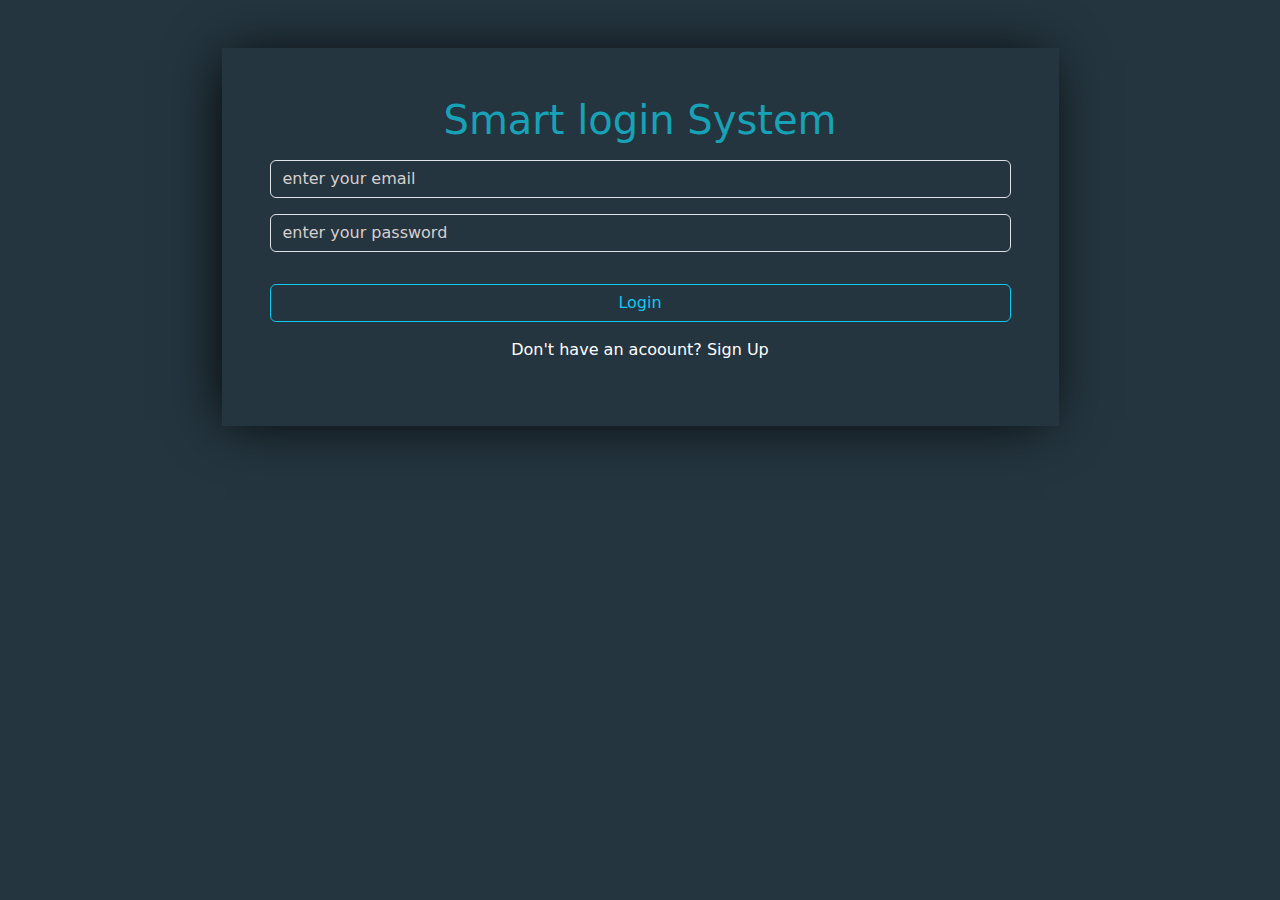
<file: index.html>
<!DOCTYPE html>
<html lang="en">

<head>
    <meta charset="UTF-8">
    <meta name="viewport" content="width=device-width, initial-scale=1.0">
    <title>Document</title>
    <link rel="stylesheet" href="css/all.min.css">
    <link rel="stylesheet" href="css/bootstrap.min.css">
    <link rel="stylesheet" href="css/style.css">

</head>

<body>
    <div class="container my-5 text-center">

        <div class="groub m-auto w-75 p-5">
            <h1>Smart login System</h1>

            <input type="text" name="" id="loginName" class="form-control my-3 bg-transparent text-white"
                placeholder="enter your email">

            <input type="password" name="" id="loginPassword" class="form-control my-3 bg-transparent text-white"
                placeholder="enter your password">

            <p id="inCorrect" class="text-danger "> </p>

            <button class="btn btn-outline-info w-100 my-3" onclick="login()"> Login </button>

            <p class="text-white"> Don't have an acoount?

                <a href="SignUp.html" class="text-white text-decoration-none" id="logimHref"> Sign Up</a>
            </p>

        </div>

    </div>
    <script src="js/bootstrap.bundle.min.js"></script>
    <script src="js/login.js"></script>
    <script src="js/index.js"></script>

</body>

</html>
</file>
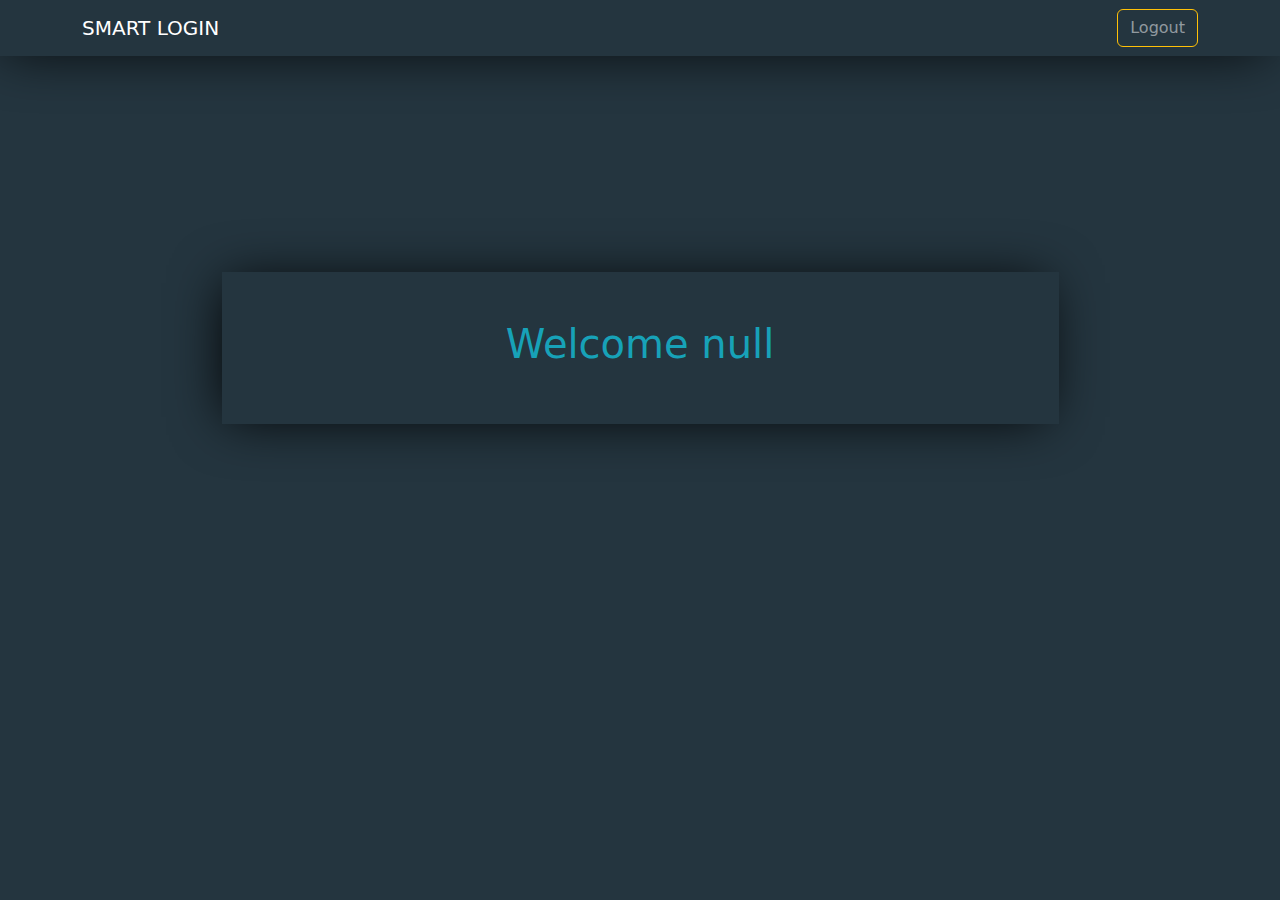
<file: home.html>
<!DOCTYPE html>
<html lang="en">

<head>
    <meta charset="UTF-8">
    <meta name="viewport" content="width=device-width, initial-scale=1.0">
    <title>Document</title>
    <link rel="stylesheet" href="css/all.min.css">
    <link rel="stylesheet" href="css/bootstrap.min.css">
    <link rel="stylesheet" href="css/style.css">

</head>

<body>

    <nav class="navbar navbar-expand-lg navbar-dark groub">
        <div class="container">
            <a class="navbar-brand">SMART LOGIN</a>
            <div class="navbar-collapse collapse ">

                <ul class="navbar-nav ml-auto">

                    <li class="nav-item">
                        <button class=" btn btn-outline-warning Tcolor "
                            onclick="logOut()">Logout</button>
                        <!-- <a class="nav-link btn btn-outline-warning " onclick="logOut()">Logout</a> -->

                    </li>
                </ul>
            </div>
        </div>

    </nav>
    <br><br><br><br><br><br><br>
    <div class="container my-5 text-center h-100 d-flex align-items-center">

        <div class="groub m-auto w-75 p-5">
            <h1 id="template">

            </h1>
        </div>

    </div>
    <script src="js/index.js"></script>

    <script src="js/bootstrap.bundle.min.js"></script>
</body>

</html>
</file>
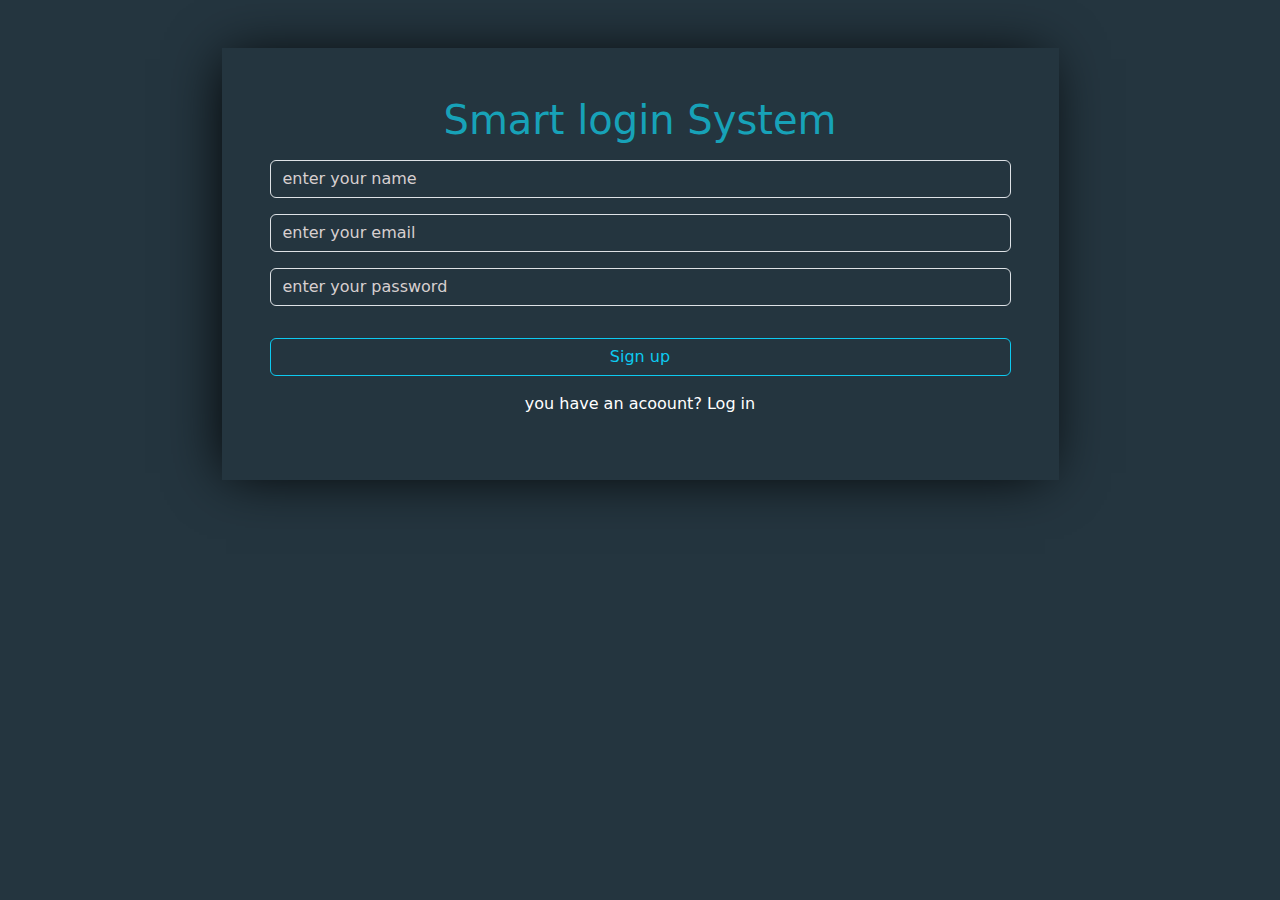
<file: SignUp.html>
<!DOCTYPE html>
<html lang="en">

<head>
    <meta charset="UTF-8">
    <meta name="viewport" content="width=device-width, initial-scale=1.0">
    <title>Document</title>
    <link rel="stylesheet" href="css/all.min.css">
    <link rel="stylesheet" href="css/bootstrap.min.css">
    <link rel="stylesheet" href="css/style.css">

</head>

<body>
    <div class="container my-5 text-center">

        <div class="groub m-auto w-75 p-5">
            <h1>Smart login System</h1>
            <input type="text" name="" id="uName" class="form-control my-3 bg-transparent text-white"
                placeholder="enter your name" required>

            <input type="email" name="uEmail" id="uEmail" class="form-control my-3 bg-transparent text-white"
                placeholder="enter your email" required>

            <input type="password" name="uPassword" id="uPassword" class="form-control my-3 bg-transparent text-white"
                placeholder="enter your password" required>

            <p id="inCorrect" class="text-danger "></p>

            <button class="btn btn-outline-info w-100 my-3" onclick="Register()"> Sign up </button>

            <p class="text-white"> you have an acoount?

                <a href="index.html" class="text-white text-decoration-none" id="logimHref"> Log in</a>
            </p>

        </div>

    </div>
    <script src="js/bootstrap.bundle.min.js"></script>
    <script src="js/login.js"></script>
    <script src="js/index.js"></script>
</body>

</html>
</file>
<file: css/style.css>
body {
    background-color: #24353f;
}

.groub {
    box-shadow: -5px 2px 54px -9px rgba(0, 0, 0, 1);
    ;
}

.groub h1 {
    color: #17a2b8;
}

.ml-auto {

    margin-left: auto !important
}

input::placeholder {

    color: rgb(215, 207, 207) !important;

}

.Tcolor {

    color: rgba(255, 255, 255, .5);

}
</file>
